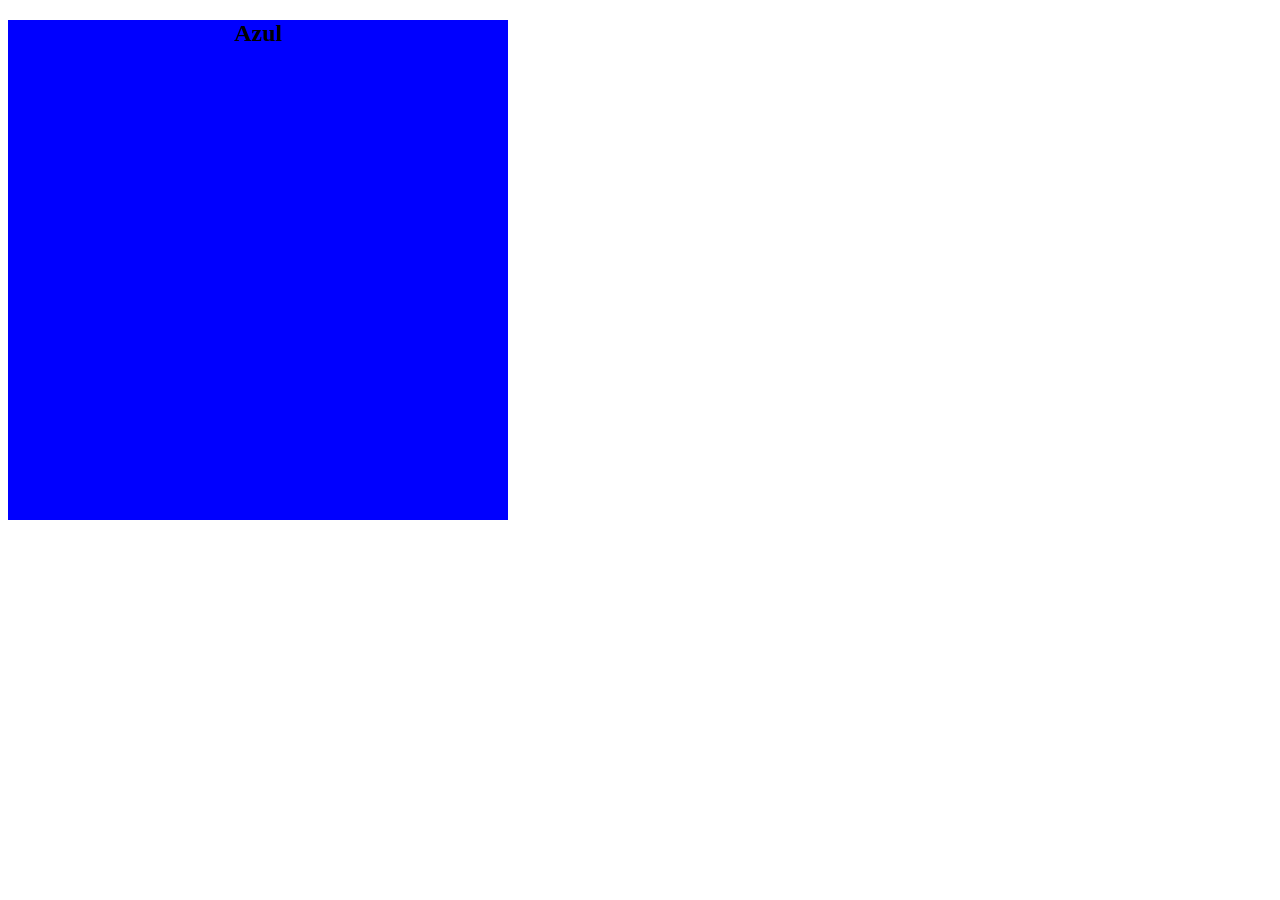
<file: Atividade5/index.html>
<!DOCTYPE html>
<html lang="pt-br">
<head>
    <meta charset="UTF-8">
    <meta name="author" content="Marcelo Jr">
    <meta name="viewport" content="width=device-width, initial-scale=1.0">
    <link rel="stylesheet" href="./styles/styles.css">
    <title>Atividade 5 - Usando media queries</title>
</head>
<body>
    <main>
        <div class="caixa-responsiva">
            <h2 class="rotulo-faixa"></h2>
        </div>
    </main>
</body>
</html>
</file>
<file: Atividade5/styles/styles.css>
.caixa-responsiva {
    width: 200px;
    height: 200px;
    max-width: 100%;
    background-color: gray;
    transition: all 0.3s ease;
}

.rotulo-faixa {
    text-align: center;
}

.rotulo-faixa::before {
    content: "Cinza ";
}

@media (min-width: 421px) and (max-width: 768px) {
    .caixa-responsiva {
        width: 280px;
        height: 280px;
        background-color: orange;
    }

    .rotulo-faixa::before {
        content: "Laranja ";
    }
}

@media (min-width: 769px) and (max-width: 1024px) {
    .caixa-responsiva {
        width: 360px;
        height: 360px;
        background-color: pink;
    }

    .rotulo-faixa::before {
        content: "Rosa ";
    }
}

@media (min-width: 1025px) and (max-width: 1080px) {
    .caixa-responsiva {
        width: 440px;
        height: 440px;
        background-color: red;
    }

    .rotulo-faixa::before {
        content: "Vermelho ";
    }
}

@media (min-width: 1081px) and (max-width: 1366px) {
    .caixa-responsiva {
        width: 500px;
        height: 500px;
        background-color: blue;
    }

    .rotulo-faixa::before {
        content: "Azul ";
    }
}

@media (min-width: 1367px) and (max-width: 1920px) {
    .caixa-responsiva {
        width: 600px;
        height: 600px;
        background-color: yellow;
    }

    .rotulo-faixa::before {
        content: "Amarelo ";
    }
}

@media (min-width: 1921px) {
    .caixa-responsiva {
        width: 700px;
        height: 700px;
        background-color: green;
    }

    .rotulo-faixa::before {
        content: "Verde ";
    }
}
</file>
